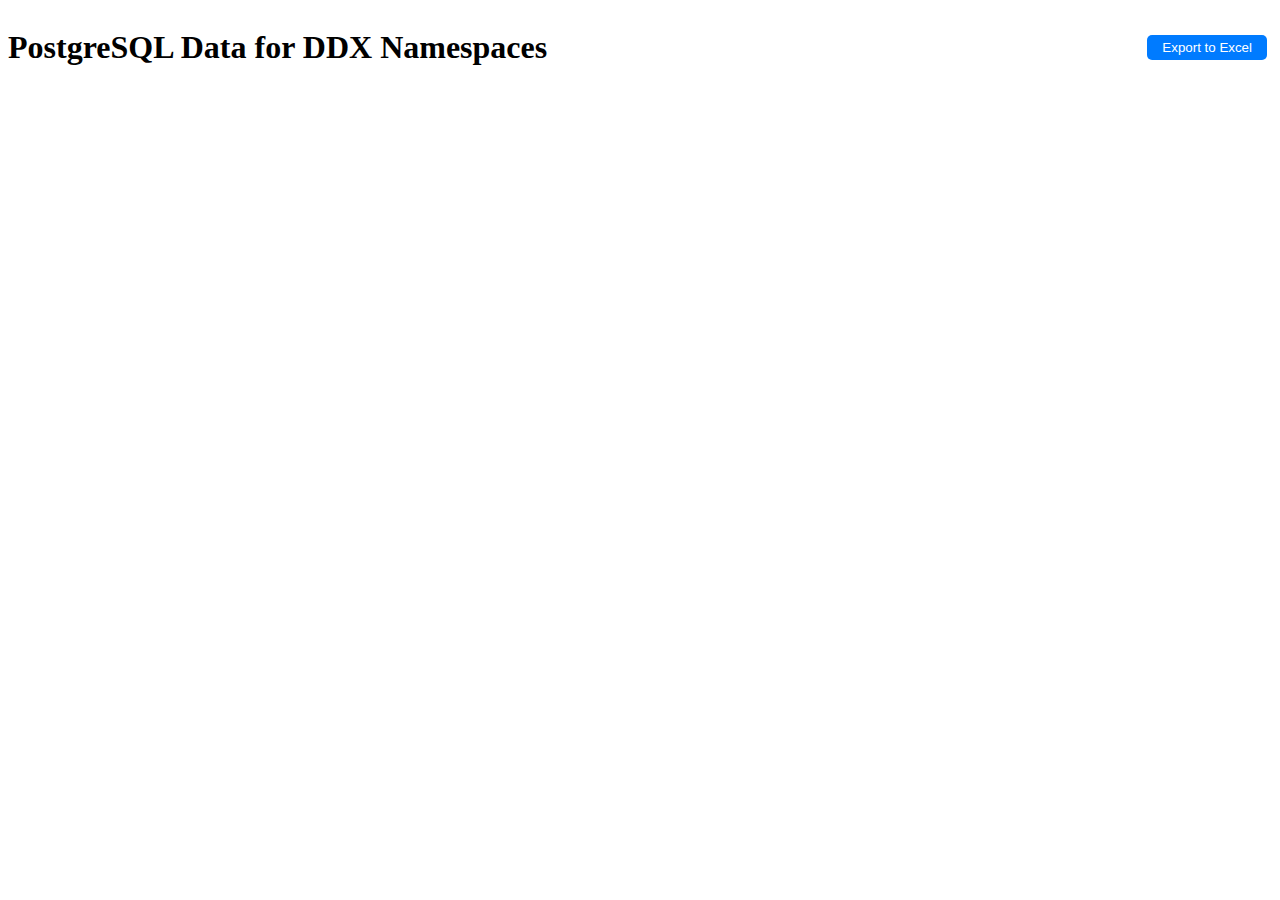
<file: test.html>
<!DOCTYPE html>
<html lang="en">
<head>
    <meta charset="UTF-8">
    <meta http-equiv="X-UA-Compatible" content="IE=edge">
    <meta name="viewport" content="width=device-width, initial-scale=1.0">
    <title>PostgreSQL Data for DDX Namespaces</title>
    <!-- Include your CSS and DataTables CSS here -->
    <link rel="stylesheet" href="https://cdn.datatables.net/1.11.5/css/jquery.dataTables.min.css">
    <style>
        /* Your Existing Styles and New Styles */
        .btn {
            padding: 5px 15px;
            margin: 5px;
            border: none;
            border-radius: 4px;
            cursor: pointer;
        }

        .btn-calculate {
            background-color: #4CAF50;
            color: white;
        }

        .btn-export {
            background-color: #007BFF;
            color: white;
            padding: 5px 15px;
            border: none;
            border-radius: 5px;
            cursor: pointer;
        }

        .top-bar {
            display: flex;
            justify-content: space-between;
            align-items: center;
            margin-bottom: 20px;
        }

        /* Adjust this based on the spacing you want */
        .dataTables_filter, .dataTables_exclude {
            margin-left: 10px;
        }

    </style>
</head>
<body>
    <div class="top-bar">
        <h1>PostgreSQL Data for DDX Namespaces</h1>
        <div class="right-actions">
            <button class="btn btn-export">Export to Excel</button>
        </div>
    </div>
    
    <!-- Your Table Here -->
    <table id="yourTableID">
        <!-- Table Data Goes Here -->
    </table>

    <!-- Include your JavaScript and DataTables JS here -->
    <script src="https://code.jquery.com/jquery-3.6.0.min.js"></script>
    <script src="https://cdn.datatables.net/1.11.5/js/jquery.dataTables.min.js"></script>
    <script>
        $(document).ready(function() {
            var dataTable = $('#yourTableID').DataTable(); // Replace 'yourTableID' with the ID of your table

            // Create an Exclude input dynamically (if it's not in your HTML already)
            var excludeInput = $('<input type="text" placeholder="Exclude: Enter keywords...">')
                .appendTo('.dataTables_filter') // This will place the exclude input next to the search bar
                .wrap('<div class="dataTables_exclude"></div>'); // This wraps the input for additional styling if needed

            // Move the Calculate button below the table
            $('.btn-calculate').insertAfter('#yourTableID');
        });
    </script>
</body>
</html>
</file>
